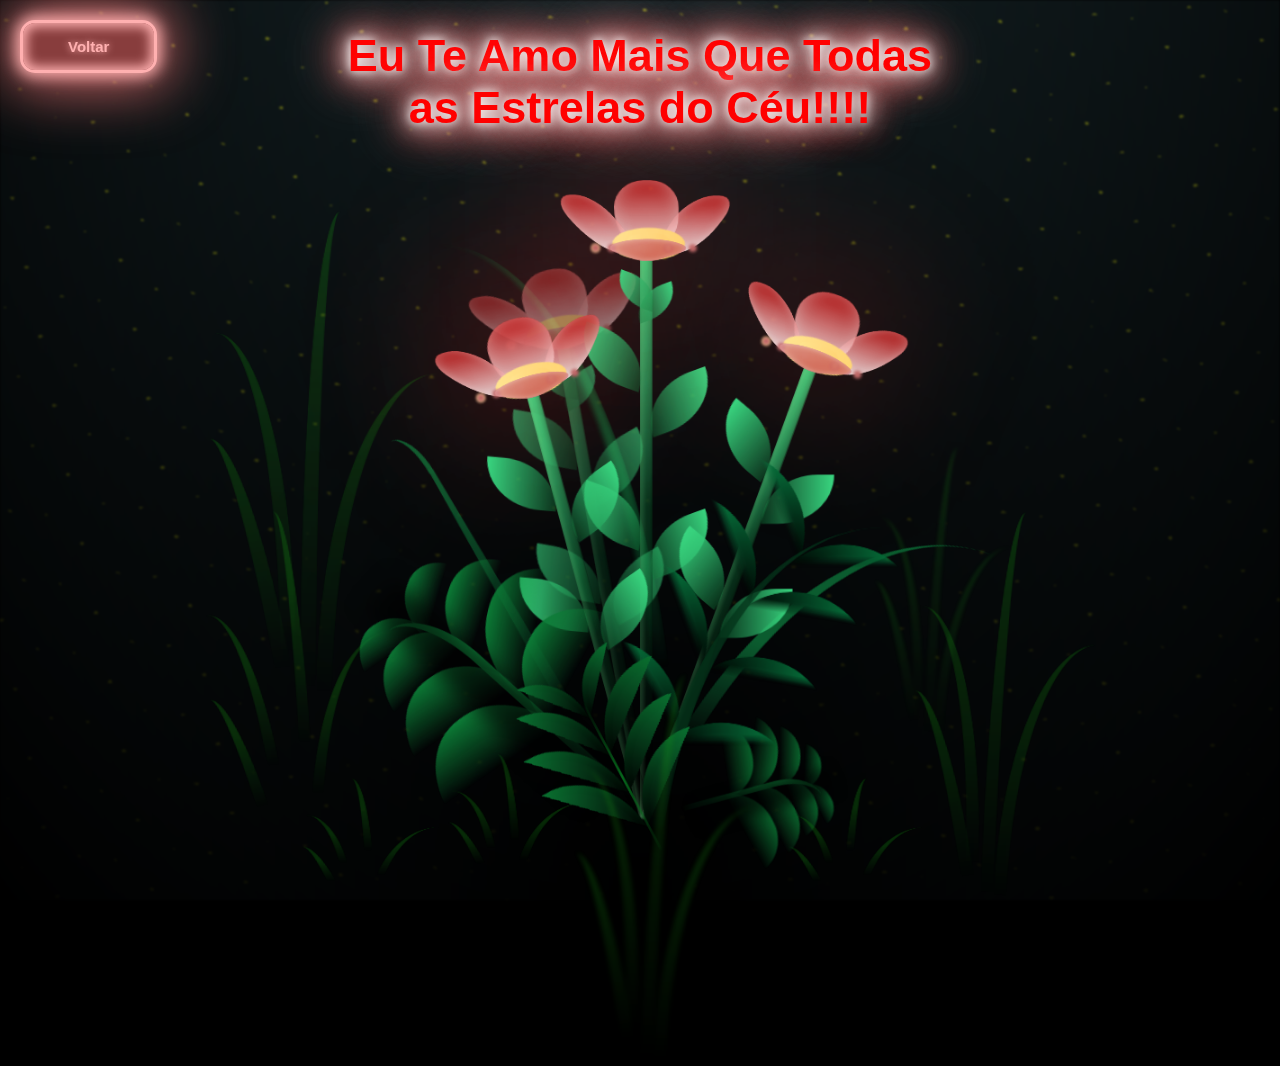
<file: flowers.html>
<!DOCTYPE html>
<html lang="pt-br">

<head>
    <meta charset="UTF-8">
    <meta name="viewport" content="width=device-width, initial-scale=1.0">
    <title>Flowers</title>
    <link rel="stylesheet" href="flowers.css">

    <script>
        window.console = window.console || function (t) { };
    </script>

</head>

<body translate="no" class="">

    <a href="index.html"><button>Voltar</button></a>
    <p class="title">Eu Te Amo Mais Que Todas as Estrelas do Céu!!!!</p>
</div>
    <div class="night"></div>
    <div class="flowers">
        <div class="flower flower--0">
            <div class="flower__leafs flower__leafs--1">
                <div class="flower__leaf flower__leaf--1"></div>
                <div class="flower__leaf flower__leaf--2"></div>
                <div class="flower__leaf flower__leaf--3"></div>
                <div class="flower__leaf flower__leaf--4"></div>
                <div class="flower__white-circle"></div>

                <div class="flower__light flower__light--1"></div>
                <div class="flower__light flower__light--2"></div>
                <div class="flower__light flower__light--3"></div>
                <div class="flower__light flower__light--4"></div>
                <div class="flower__light flower__light--5"></div>
                <div class="flower__light flower__light--6"></div>
                <div class="flower__light flower__light--7"></div>
                <div class="flower__light flower__light--8"></div>

            </div>
            <div class="flower__line">
                <div class="flower__line__leaf flower__line__leaf--1"></div>
                <div class="flower__line__leaf flower__line__leaf--2"></div>
                <div class="flower__line__leaf flower__line__leaf--3"></div>
                <div class="flower__line__leaf flower__line__leaf--4"></div>
                <div class="flower__line__leaf flower__line__leaf--5"></div>
                <div class="flower__line__leaf flower__line__leaf--6"></div>
            </div>
        </div>

        <div class="flower flower--1">
            <div class="flower__leafs flower__leafs--1">
                <div class="flower__leaf flower__leaf--1"></div>
                <div class="flower__leaf flower__leaf--2"></div>
                <div class="flower__leaf flower__leaf--3"></div>
                <div class="flower__leaf flower__leaf--4"></div>
                <div class="flower__white-circle"></div>

                <div class="flower__light flower__light--1"></div>
                <div class="flower__light flower__light--2"></div>
                <div class="flower__light flower__light--3"></div>
                <div class="flower__light flower__light--4"></div>
                <div class="flower__light flower__light--5"></div>
                <div class="flower__light flower__light--6"></div>
                <div class="flower__light flower__light--7"></div>
                <div class="flower__light flower__light--8"></div>

            </div>
            <div class="flower__line">
                <div class="flower__line__leaf flower__line__leaf--1"></div>
                <div class="flower__line__leaf flower__line__leaf--2"></div>
                <div class="flower__line__leaf flower__line__leaf--3"></div>
                <div class="flower__line__leaf flower__line__leaf--4"></div>
                <div class="flower__line__leaf flower__line__leaf--5"></div>
                <div class="flower__line__leaf flower__line__leaf--6"></div>
            </div>
        </div>

        <div class="flower flower--2">
            <div class="flower__leafs flower__leafs--2">
                <div class="flower__leaf flower__leaf--1"></div>
                <div class="flower__leaf flower__leaf--2"></div>
                <div class="flower__leaf flower__leaf--3"></div>
                <div class="flower__leaf flower__leaf--4"></div>
                <div class="flower__white-circle"></div>

                <div class="flower__light flower__light--1"></div>
                <div class="flower__light flower__light--2"></div>
                <div class="flower__light flower__light--3"></div>
                <div class="flower__light flower__light--4"></div>
                <div class="flower__light flower__light--5"></div>
                <div class="flower__light flower__light--6"></div>
                <div class="flower__light flower__light--7"></div>
                <div class="flower__light flower__light--8"></div>

            </div>
            <div class="flower__line">
                <div class="flower__line__leaf flower__line__leaf--1"></div>
                <div class="flower__line__leaf flower__line__leaf--2"></div>
                <div class="flower__line__leaf flower__line__leaf--3"></div>
                <div class="flower__line__leaf flower__line__leaf--4"></div>
            </div>
        </div>

        <div class="flower flower--3">
            <div class="flower__leafs flower__leafs--3">
                <div class="flower__leaf flower__leaf--1"></div>
                <div class="flower__leaf flower__leaf--2"></div>
                <div class="flower__leaf flower__leaf--3"></div>
                <div class="flower__leaf flower__leaf--4"></div>
                <div class="flower__white-circle"></div>

                <div class="flower__light flower__light--1"></div>
                <div class="flower__light flower__light--2"></div>
                <div class="flower__light flower__light--3"></div>
                <div class="flower__light flower__light--4"></div>
                <div class="flower__light flower__light--5"></div>
                <div class="flower__light flower__light--6"></div>
                <div class="flower__light flower__light--7"></div>
                <div class="flower__light flower__light--8"></div>

            </div>
            <div class="flower__line">
                <div class="flower__line__leaf flower__line__leaf--1"></div>
                <div class="flower__line__leaf flower__line__leaf--2"></div>
                <div class="flower__line__leaf flower__line__leaf--3"></div>
                <div class="flower__line__leaf flower__line__leaf--4"></div>
            </div>
        </div>

        <div class="grow-ans" style="--d:1.2s">
            <div class="flower__g-long">
                <div class="flower__g-long__top"></div>
                <div class="flower__g-long__bottom"></div>
            </div>
        </div>

        <div class="growing-grass">
            <div class="flower__grass flower__grass--1">
                <div class="flower__grass--top"></div>
                <div class="flower__grass--bottom"></div>
                <div class="flower__grass__leaf flower__grass__leaf--1"></div>
                <div class="flower__grass__leaf flower__grass__leaf--2"></div>
                <div class="flower__grass__leaf flower__grass__leaf--3"></div>
                <div class="flower__grass__leaf flower__grass__leaf--4"></div>
                <div class="flower__grass__leaf flower__grass__leaf--5"></div>
                <div class="flower__grass__leaf flower__grass__leaf--6"></div>
                <div class="flower__grass__leaf flower__grass__leaf--7"></div>
                <div class="flower__grass__leaf flower__grass__leaf--8"></div>
                <div class="flower__grass__overlay"></div>
            </div>
        </div>

        <div class="growing-grass">
            <div class="flower__grass flower__grass--2">
                <div class="flower__grass--top"></div>
                <div class="flower__grass--bottom"></div>
                <div class="flower__grass__leaf flower__grass__leaf--1"></div>
                <div class="flower__grass__leaf flower__grass__leaf--2"></div>
                <div class="flower__grass__leaf flower__grass__leaf--3"></div>
                <div class="flower__grass__leaf flower__grass__leaf--4"></div>
                <div class="flower__grass__leaf flower__grass__leaf--5"></div>
                <div class="flower__grass__leaf flower__grass__leaf--6"></div>
                <div class="flower__grass__leaf flower__grass__leaf--7"></div>
                <div class="flower__grass__leaf flower__grass__leaf--8"></div>
                <div class="flower__grass__overlay"></div>
            </div>
        </div>

        <div class="grow-ans" style="--d:2.4s">
            <div class="flower__g-right flower__g-right--1">
                <div class="leaf"></div>
            </div>
        </div>

        <div class="grow-ans" style="--d:2.8s">
            <div class="flower__g-right flower__g-right--2">
                <div class="leaf"></div>
            </div>
        </div>

        <div class="grow-ans" style="--d:2.8s">
            <div class="flower__g-front">
                <div class="flower__g-front__leaf-wrapper flower__g-front__leaf-wrapper--1">
                    <div class="flower__g-front__leaf"></div>
                </div>
                <div class="flower__g-front__leaf-wrapper flower__g-front__leaf-wrapper--2">
                    <div class="flower__g-front__leaf"></div>
                </div>
                <div class="flower__g-front__leaf-wrapper flower__g-front__leaf-wrapper--3">
                    <div class="flower__g-front__leaf"></div>
                </div>
                <div class="flower__g-front__leaf-wrapper flower__g-front__leaf-wrapper--4">
                    <div class="flower__g-front__leaf"></div>
                </div>
                <div class="flower__g-front__leaf-wrapper flower__g-front__leaf-wrapper--5">
                    <div class="flower__g-front__leaf"></div>
                </div>
                <div class="flower__g-front__leaf-wrapper flower__g-front__leaf-wrapper--6">
                    <div class="flower__g-front__leaf"></div>
                </div>
                <div class="flower__g-front__leaf-wrapper flower__g-front__leaf-wrapper--7">
                    <div class="flower__g-front__leaf"></div>
                </div>
                <div class="flower__g-front__leaf-wrapper flower__g-front__leaf-wrapper--8">
                    <div class="flower__g-front__leaf"></div>
                </div>
                <div class="flower__g-front__line"></div>
            </div>
        </div>

        <div class="grow-ans" style="--d:3.2s">
            <div class="flower__g-fr">
                <div class="leaf"></div>
                <div class="flower__g-fr__leaf flower__g-fr__leaf--1"></div>
                <div class="flower__g-fr__leaf flower__g-fr__leaf--2"></div>
                <div class="flower__g-fr__leaf flower__g-fr__leaf--3"></div>
                <div class="flower__g-fr__leaf flower__g-fr__leaf--4"></div>
                <div class="flower__g-fr__leaf flower__g-fr__leaf--5"></div>
                <div class="flower__g-fr__leaf flower__g-fr__leaf--6"></div>
                <div class="flower__g-fr__leaf flower__g-fr__leaf--7"></div>
                <div class="flower__g-fr__leaf flower__g-fr__leaf--8"></div>
            </div>
        </div>

        <div class="long-g long-g--0">
            <div class="grow-ans" style="--d:3s">
                <div class="leaf leaf--0"></div>
            </div>
            <div class="grow-ans" style="--d:2.2s">
                <div class="leaf leaf--1"></div>
            </div>
            <div class="grow-ans" style="--d:3.4s">
                <div class="leaf leaf--2"></div>
            </div>
            <div class="grow-ans" style="--d:3.6s">
                <div class="leaf leaf--3"></div>
            </div>
        </div>

        <div class="long-g long-g--1">
            <div class="grow-ans" style="--d:3.6s">
                <div class="leaf leaf--0"></div>
            </div>
            <div class="grow-ans" style="--d:3.8s">
                <div class="leaf leaf--1"></div>
            </div>
            <div class="grow-ans" style="--d:4s">
                <div class="leaf leaf--2"></div>
            </div>
            <div class="grow-ans" style="--d:4.2s">
                <div class="leaf leaf--3"></div>
            </div>
        </div>

        <div class="long-g long-g--2">
            <div class="grow-ans" style="--d:4s">
                <div class="leaf leaf--0"></div>
            </div>
            <div class="grow-ans" style="--d:4.2s">
                <div class="leaf leaf--1"></div>
            </div>
            <div class="grow-ans" style="--d:4.4s">
                <div class="leaf leaf--2"></div>
            </div>
            <div class="grow-ans" style="--d:4.6s">
                <div class="leaf leaf--3"></div>
            </div>
        </div>

        <div class="long-g long-g--3">
            <div class="grow-ans" style="--d:4s">
                <div class="leaf leaf--0"></div>
            </div>
            <div class="grow-ans" style="--d:4.2s">
                <div class="leaf leaf--1"></div>
            </div>
            <div class="grow-ans" style="--d:3s">
                <div class="leaf leaf--2"></div>
            </div>
            <div class="grow-ans" style="--d:3.6s">
                <div class="leaf leaf--3"></div>
            </div>
        </div>

        <div class="long-g long-g--4">
            <div class="grow-ans" style="--d:4s">
                <div class="leaf leaf--0"></div>
            </div>
            <div class="grow-ans" style="--d:4.2s">
                <div class="leaf leaf--1"></div>
            </div>
            <div class="grow-ans" style="--d:3s">
                <div class="leaf leaf--2"></div>
            </div>
            <div class="grow-ans" style="--d:3.6s">
                <div class="leaf leaf--3"></div>
            </div>
        </div>

        <div class="long-g long-g--5">
            <div class="grow-ans" style="--d:4s">
                <div class="leaf leaf--0"></div>
            </div>
            <div class="grow-ans" style="--d:4.2s">
                <div class="leaf leaf--1"></div>
            </div>
            <div class="grow-ans" style="--d:3s">
                <div class="leaf leaf--2"></div>
            </div>
            <div class="grow-ans" style="--d:3.6s">
                <div class="leaf leaf--3"></div>
            </div>
        </div>

        <div class="long-g long-g--6">
            <div class="grow-ans" style="--d:4.2s">
                <div class="leaf leaf--0"></div>
            </div>
            <div class="grow-ans" style="--d:4.4s">
                <div class="leaf leaf--1"></div>
            </div>
            <div class="grow-ans" style="--d:4.6s">
                <div class="leaf leaf--2"></div>
            </div>
            <div class="grow-ans" style="--d:4.8s">
                <div class="leaf leaf--3"></div>
            </div>
        </div>

        <div class="long-g long-g--7">
            <div class="grow-ans" style="--d:3s">
                <div class="leaf leaf--0"></div>
            </div>
            <div class="grow-ans" style="--d:3.2s">
                <div class="leaf leaf--1"></div>
            </div>
            <div class="grow-ans" style="--d:3.5s">
                <div class="leaf leaf--2"></div>
            </div>
            <div class="grow-ans" style="--d:3.6s">
                <div class="leaf leaf--3"></div>
            </div>
        </div>
    </div>


    <script id="rendered-js">
        onload = () => {
            const c = setTimeout(() => {
                document.body.classList.remove("not-loaded");
                clearTimeout(c);
            }, 1000);
        };
    </script>





</body>

</html>
</file>
<file: flowers.css>
@import url('https://fonts.googleapis.com/css2?family=Pacifico&display=swap');

*,
*::after,
*::before {
    padding: 0;
    margin: 0;
    box-sizing: border-box;
}

:root {
    --dark-color: #000;
}

body {
    display: flex;
    align-items: flex-end;
    justify-content: center;
    min-height: 100vh;
    background-color: var(--dark-color);
    overflow: hidden;
    perspective: 1000px;
}

.title {
    z-index: 99999;
    font-family: Arial, Helvetica, sans-serif;
    font-weight: bold;
    position: absolute;
    left: 50%;
    top: 30px;
    transform: translateX(-50%);
    font-size: 5vmin;
    color: #ff0000;
    text-align: center;
    margin-bottom: 5vmin;
    text-shadow: 0 0 10px #fff, 0 0 20px #fff, 0 0 30px #fff, 0 0 40px #ff0000, 0 0 50px #ff0000, 0 0 60px #fff, 0 0 70px #fff;
    animation: title-ans 1.5s linear;
}

@keyframes title-ans {
    0% {
        opacity: 0;
        transform: translateX(-50%) translateY(-100%);
    }
    100% {
        opacity: 1;
        transform: translateX(-50%) translateY(0);
    }
}


.night {
    position: fixed;
    left: 50%;
    top: 0;
    transform: translateX(-50%);
    width: 100%;
    height: 100%;
    filter: blur(0.1vmin);
    background-image: radial-gradient(ellipse at top, transparent 0%, var(--dark-color)), radial-gradient(ellipse at bottom, var(--dark-color), rgba(145, 233, 255, 0.2)), repeating-linear-gradient(220deg, black 0px, black 19px, transparent 19px, transparent 22px), repeating-linear-gradient(189deg, black 0px, black 19px, transparent 19px, transparent 22px), repeating-linear-gradient(148deg, black 0px, black 19px, transparent 19px, transparent 22px), linear-gradient(90deg, #fffb00, #fffb00);
}

.flowers {
    position: relative;
    transform: scale(0.9);
}

.flower {
    position: absolute;
    bottom: 10vmin;
    transform-origin: bottom center;
    z-index: 10;
    --fl-speed: 0.8s;
}

.flower--0 {
    animation: moving-flower-0 8s linear infinite;
    transform: rotate(-10deg);
    filter: opacity(0.6);
}

.flower--0 .flower__line {
    height: 60vmin;
    animation-delay: 0.3s;
}

.flower--0 .flower__line__leaf--1 {
    animation: blooming-leaf-right var(--fl-speed) 1.6s backwards;
}

.flower--0 .flower__line__leaf--2 {
    animation: blooming-leaf-right var(--fl-speed) 1.4s backwards;
}



.flower--1 {
    animation: moving-flower-1 4.5s linear infinite;
}

.flower--1 .flower__line {
    height: 70vmin;
    animation-delay: 0.3s;
}

.flower--1 .flower__line__leaf--1 {
    animation: blooming-leaf-right var(--fl-speed) 1.6s backwards;
}

.flower--1 .flower__line__leaf--2 {
    animation: blooming-leaf-right var(--fl-speed) 1.4s backwards;
}

.flower--1 .flower__line__leaf--3 {
    animation: blooming-leaf-left var(--fl-speed) 1.2s backwards;
}

.flower--1 .flower__line__leaf--4 {
    animation: blooming-leaf-left var(--fl-speed) 1s backwards;
}

.flower--1 .flower__line__leaf--5 {
    animation: blooming-leaf-right var(--fl-speed) 1.8s backwards;
}

.flower--1 .flower__line__leaf--6 {
    animation: blooming-leaf-left var(--fl-speed) 2s backwards;
}

.flower--2 {
    left: 50%;
    transform: rotate(20deg);
    animation: moving-flower-2 5s linear infinite;
}

.flower--2 .flower__line {
    height: 60vmin;
    animation-delay: 0.6s;
}

.flower--2 .flower__line__leaf--1 {
    animation: blooming-leaf-right var(--fl-speed) 1.9s backwards;
}

.flower--2 .flower__line__leaf--2 {
    animation: blooming-leaf-right var(--fl-speed) 1.7s backwards;
}

.flower--2 .flower__line__leaf--3 {
    animation: blooming-leaf-left var(--fl-speed) 1.5s backwards;
}

.flower--2 .flower__line__leaf--4 {
    animation: blooming-leaf-left var(--fl-speed) 1.3s backwards;
}

.flower--3 {
    left: 50%;
    transform: rotate(-15deg);
    animation: moving-flower-3 3s linear infinite;
}

.flower--3 .flower__line {
    animation-delay: 0.9s;
}

.flower--3 .flower__line__leaf--1 {
    animation: blooming-leaf-right var(--fl-speed) 2.5s backwards;
}

.flower--3 .flower__line__leaf--2 {
    animation: blooming-leaf-right var(--fl-speed) 2.3s backwards;
}

.flower--3 .flower__line__leaf--3 {
    animation: blooming-leaf-left var(--fl-speed) 2.1s backwards;
}

.flower--3 .flower__line__leaf--4 {
    animation: blooming-leaf-left var(--fl-speed) 1.9s backwards;
}

.flower__leafs {
    position: relative;
    animation: blooming-flower 2s backwards;
}

.flower__leafs--1 {
    animation-delay: 1.1s;
}

.flower__leafs--2 {
    animation-delay: 1.4s;
}

.flower__leafs--3 {
    animation-delay: 1.7s;
}

.flower__leafs::after {
    content: "";
    position: absolute;
    left: 0;
    top: 0;
    transform: translate(-50%, -100%);
    width: 8vmin;
    height: 8vmin;
    background-color: #ff3535;
    filter: blur(10vmin);
}

.flower__leaf {
    position: absolute;
    bottom: 0;
    left: 50%;
    width: 8vmin;
    height: 11vmin;
    border-radius: 51% 49% 47% 53%/44% 45% 55% 69%;
    background-color: #ff3939;
    background-image: linear-gradient(to top, #ffffff, #b60f0f);
    transform-origin: bottom center;
    opacity: 0.9;
    box-shadow: inset 0 0 2vmin rgba(255, 255, 255, 0.5);
}

.flower__leaf--1 {
    transform: translate(-10%, 1%) rotateY(40deg) rotateX(-50deg);
}

.flower__leaf--2 {
    transform: translate(-50%, -4%) rotateX(40deg);
}

.flower__leaf--3 {
    transform: translate(-90%, 0%) rotateY(45deg) rotateX(50deg);
}

.flower__leaf--4 {
    width: 8vmin;
    height: 8vmin;
    transform-origin: bottom left;
    border-radius: 4vmin 10vmin 4vmin 4vmin;
    transform: translate(0%, 18%) rotateX(70deg) rotate(-43deg);
    background-image: linear-gradient(to top, #c54b4b, #d47474);
    z-index: 1;
    opacity: 0.8;
}

.flower__white-circle {
    position: absolute;
    left: -3.5vmin;
    top: -3vmin;
    width: 9vmin;
    height: 4vmin;
    border-radius: 50%;
    background: linear-gradient(90deg, #fff79a, #ffe47a);
}

.flower__white-circle::after {
    content: "";
    position: absolute;
    left: 50%;
    top: 45%;
    transform: translate(-50%, -50%);
    width: 60%;
    height: 60%;
    border-radius: inherit;
    background-image:  linear-gradient(90deg, #fff79a, #ffe47a);
}

.flower__line {
    height: 55vmin;
    width: 1.5vmin;
    background-image: linear-gradient(to left, rgba(0, 0, 0, 0.2), transparent, rgba(131, 255, 162, 0.2)), linear-gradient(to top, transparent 10%, #0f723866, #39d680);
    box-shadow: inset 0 0 2px rgba(0, 0, 0, 0.5);
    animation: grow-flower-tree 4s backwards;
}

.flower__line__leaf {
    --w: 7vmin;
    --h: calc(var(--w) + 2vmin);
    position: absolute;
    top: 20%;
    left: 90%;
    width: var(--w);
    height: var(--h);
    border-top-right-radius: var(--h);
    border-bottom-left-radius: var(--h);
    background-image: linear-gradient(to top, #0f723866, #39d680);
}

.flower__line__leaf--1 {
    transform: rotate(70deg) rotateY(30deg);
}

.flower__line__leaf--2 {
    top: 45%;
    transform: rotate(70deg) rotateY(30deg);
}

.flower__line__leaf--3,
.flower__line__leaf--4,
.flower__line__leaf--6 {
    border-top-right-radius: 0;
    border-bottom-left-radius: 0;
    border-top-left-radius: var(--h);
    border-bottom-right-radius: var(--h);
    left: -460%;
    top: 12%;
    transform: rotate(-70deg) rotateY(30deg);
}

.flower__line__leaf--4 {
    top: 40%;
}

.flower__line__leaf--5 {
    top: 0;
    transform-origin: left;
    transform: rotate(70deg) rotateY(30deg) scale(0.6);
}

.flower__line__leaf--6 {
    top: -2%;
    left: -450%;
    transform-origin: right;
    transform: rotate(-70deg) rotateY(30deg) scale(0.6);
}

.flower__light {
    position: absolute;
    bottom: 0vmin;
    width: 1vmin;
    height: 1vmin;
    background-color: #fffea4;
    border-radius: 50%;
    filter: blur(0.2vmin);
    animation: light-ans 4s linear infinite backwards;
}

.flower__light:nth-child(odd) {
    background-color: #bb6f6f;
}

.flower__light--1 {
    left: -2vmin;
    animation-delay: 1s;
}

.flower__light--2 {
    left: 3vmin;
    animation-delay: 0.5s;
}

.flower__light--3 {
    left: -6vmin;
    animation-delay: 0.3s;
}

.flower__light--4 {
    left: 6vmin;
    animation-delay: 0.9s;
}

.flower__light--5 {
    left: -1vmin;
    animation-delay: 1.5s;
}

.flower__light--6 {
    left: -4vmin;
    animation-delay: 3s;
}

.flower__light--7 {
    left: 3vmin;
    animation-delay: 2s;
}

.flower__light--8 {
    left: -6vmin;
    animation-delay: 3.5s;
}

.flower__grass {
    --c: #0c7b36;
    --line-w: 1.5vmin;
    position: absolute;
    bottom: 12vmin;
    left: -7vmin;
    display: flex;
    flex-direction: column;
    align-items: flex-end;
    z-index: 20;
    transform-origin: bottom center;
    transform: rotate(-48deg) rotateY(40deg);
}

.flower__grass--1 {
    animation: moving-grass 2s linear infinite;
}

.flower__grass--2 {
    left: 2vmin;
    bottom: 10vmin;
    transform: scale(0.5) rotate(75deg) rotateX(10deg) rotateY(-200deg);
    opacity: 0.8;
    z-index: 0;
    animation: moving-grass--2 1.5s linear infinite;
}

.flower__grass--top {
    width: 7vmin;
    height: 10vmin;
    border-top-right-radius: 100%;
    border-right: var(--line-w) solid var(--c);
    transform-origin: bottom center;
    transform: rotate(-2deg);
}

.flower__grass--bottom {
    margin-top: -2px;
    width: var(--line-w);
    height: 25vmin;
    background-image: linear-gradient(to top, transparent, var(--c));
}

.flower__grass__leaf {
    --size: 10vmin;
    position: absolute;
    width: calc(var(--size) * 2.1);
    height: var(--size);
    border-top-left-radius: var(--size);
    border-top-right-radius: var(--size);
    background-image: linear-gradient(to top, transparent, transparent 30%, var(--c));
    z-index: 100;
}

.flower__grass__leaf--1 {
    top: -6%;
    left: 30%;
    --size: 6vmin;
    transform: rotate(-20deg);
    animation: growing-grass-ans--1 2s 2.6s backwards;
}

@keyframes growing-grass-ans--1 {
    0% {
        transform-origin: bottom left;
        transform: rotate(-20deg) scale(0);
    }
}

.flower__grass__leaf--2 {
    top: -5%;
    left: -110%;
    --size: 6vmin;
    transform: rotate(10deg);
    animation: growing-grass-ans--2 2s 2.4s linear backwards;
}

@keyframes growing-grass-ans--2 {
    0% {
        transform-origin: bottom right;
        transform: rotate(10deg) scale(0);
    }
}

.flower__grass__leaf--3 {
    top: 5%;
    left: 60%;
    --size: 8vmin;
    transform: rotate(-18deg) rotateX(-20deg);
    animation: growing-grass-ans--3 2s 2.2s linear backwards;
}

@keyframes growing-grass-ans--3 {
    0% {
        transform-origin: bottom left;
        transform: rotate(-18deg) rotateX(-20deg) scale(0);
    }
}

.flower__grass__leaf--4 {
    top: 6%;
    left: -135%;
    --size: 8vmin;
    transform: rotate(2deg);
    animation: growing-grass-ans--4 2s 2s linear backwards;
}

@keyframes growing-grass-ans--4 {
    0% {
        transform-origin: bottom right;
        transform: rotate(2deg) scale(0);
    }
}

.flower__grass__leaf--5 {
    top: 20%;
    left: 60%;
    --size: 10vmin;
    transform: rotate(-24deg) rotateX(-20deg);
    animation: growing-grass-ans--5 2s 1.8s linear backwards;
}

@keyframes growing-grass-ans--5 {
    0% {
        transform-origin: bottom left;
        transform: rotate(-24deg) rotateX(-20deg) scale(0);
    }
}

.flower__grass__leaf--6 {
    top: 22%;
    left: -180%;
    --size: 10vmin;
    transform: rotate(10deg);
    animation: growing-grass-ans--6 2s 1.6s linear backwards;
}

@keyframes growing-grass-ans--6 {
    0% {
        transform-origin: bottom right;
        transform: rotate(10deg) scale(0);
    }
}

.flower__grass__leaf--7 {
    top: 39%;
    left: 70%;
    --size: 10vmin;
    transform: rotate(-10deg);
    animation: growing-grass-ans--7 2s 1.4s linear backwards;
}

@keyframes growing-grass-ans--7 {
    0% {
        transform-origin: bottom left;
        transform: rotate(-10deg) scale(0);
    }
}

.flower__grass__leaf--8 {
    top: 40%;
    left: -215%;
    --size: 11vmin;
    transform: rotate(10deg);
    animation: growing-grass-ans--8 2s 1.2s linear backwards;
}

@keyframes growing-grass-ans--8 {
    0% {
        transform-origin: bottom right;
        transform: rotate(10deg) scale(0);
    }
}

.flower__grass__overlay {
    position: absolute;
    top: -10%;
    right: 0%;
    width: 100%;
    height: 100%;
    background-color: rgba(0, 0, 0, 0.6);
    filter: blur(1.5vmin);
    z-index: 100;
}

.flower__g-long {
    --w: 2vmin;
    --h: 6vmin;
    --c: #0b5c2f;
    position: absolute;
    bottom: 10vmin;
    left: -3vmin;
    transform-origin: bottom center;
    transform: rotate(-30deg) rotateY(-20deg);
    display: flex;
    flex-direction: column;
    align-items: flex-end;
    animation: flower-g-long-ans 3s linear infinite;
}

@keyframes flower-g-long-ans {

    0%,
    100% {
        transform: rotate(-30deg) rotateY(-20deg);
    }

    50% {
        transform: rotate(-32deg) rotateY(-20deg);
    }
}

.flower__g-long__top {
    top: calc(var(--h) * -1);
    width: calc(var(--w) + 1vmin);
    height: var(--h);
    border-top-right-radius: 100%;
    border-right: 0.7vmin solid var(--c);
    transform: translate(-0.7vmin, 1vmin);
}

.flower__g-long__bottom {
    width: var(--w);
    height: 50vmin;
    transform-origin: bottom center;
    background-image: linear-gradient(to top, transparent 30%, var(--c));
    box-shadow: inset 0 0 2px rgba(0, 0, 0, 0.5);
    clip-path: polygon(35% 0, 65% 1%, 100% 100%, 0% 100%);
}

.flower__g-right {
    position: absolute;
    bottom: 6vmin;
    left: -2vmin;
    transform-origin: bottom left;
    transform: rotate(20deg);
}

.flower__g-right .leaf {
    width: 30vmin;
    height: 50vmin;
    border-top-left-radius: 100%;
    border-left: 2vmin solid #0b5c2f;
    -webkit-mask-image: linear-gradient(to top, transparent 30%, #079097 60%);
}

.flower__g-right--1 {
    animation: flower-g-right-ans 2.5s linear infinite;
}

.flower__g-right--2 {
    left: 5vmin;
    transform: rotateY(-180deg);
    animation: flower-g-right-ans--2 3s linear infinite;
}

.flower__g-right--2 .leaf {
    height: 75vmin;
    filter: blur(0.3vmin);
    opacity: 0.8;
}

@keyframes flower-g-right-ans {

    0%,
    100% {
        transform: rotate(20deg);
    }

    50% {
        transform: rotate(24deg) rotateX(-20deg);
    }
}

@keyframes flower-g-right-ans--2 {

    0%,
    100% {
        transform: rotateY(-180deg) rotate(0deg) rotateX(-20deg);
    }

    50% {
        transform: rotateY(-180deg) rotate(6deg) rotateX(-20deg);
    }
}

.flower__g-front {
    position: absolute;
    bottom: 6vmin;
    left: 2.5vmin;
    z-index: 100;
    transform-origin: bottom center;
    transform: rotate(-28deg) rotateY(30deg) scale(1.04);
    animation: flower__g-front-ans 2s linear infinite;
}

@keyframes flower__g-front-ans {

    0%,
    100% {
        transform: rotate(-28deg) rotateY(30deg) scale(1.04);
    }

    50% {
        transform: rotate(-35deg) rotateY(40deg) scale(1.04);
    }
}

.flower__g-front__line {
    width: 0.3vmin;
    height: 20vmin;
    background-image: linear-gradient(to top, transparent, #06691c, transparent 100%);
    position: relative;
}

.flower__g-front__leaf-wrapper {
    position: absolute;
    top: 0;
    left: 0;
    transform-origin: bottom left;
    transform: rotate(10deg);
}

.flower__g-front__leaf-wrapper:nth-child(even) {
    left: 0vmin;
    transform: rotateY(-180deg) rotate(5deg);
    animation: flower__g-front__leaf-left-ans 1s ease-in backwards;
}

.flower__g-front__leaf-wrapper:nth-child(odd) {
    animation: flower__g-front__leaf-ans 1s ease-in backwards;
}

.flower__g-front__leaf-wrapper--1 {
    top: -8vmin;
    transform: scale(0.7);
    animation: flower__g-front__leaf-ans 1s 5.5s ease-in backwards !important;
}

.flower__g-front__leaf-wrapper--2 {
    top: -8vmin;
    transform: rotateY(-180deg) scale(0.7) !important;
    animation: flower__g-front__leaf-left-ans-2 1s 4.6s ease-in backwards !important;
}

.flower__g-front__leaf-wrapper--3 {
    top: -3vmin;
    animation: flower__g-front__leaf-ans 1s 4.6s ease-in backwards;
}

.flower__g-front__leaf-wrapper--4 {
    top: -3vmin;
    transform: rotateY(-180deg) scale(0.9) !important;
    animation: flower__g-front__leaf-left-ans-2 1s 4.6s ease-in backwards !important;
}

@keyframes flower__g-front__leaf-left-ans-2 {
    0% {
        transform: rotateY(-180deg) scale(0);
    }
}

.flower__g-front__leaf-wrapper--5,
.flower__g-front__leaf-wrapper--6 {
    top: 2vmin;
}

.flower__g-front__leaf-wrapper--7,
.flower__g-front__leaf-wrapper--8 {
    top: 6.5vmin;
}

.flower__g-front__leaf-wrapper--2 {
    animation-delay: 5.2s !important;
}

.flower__g-front__leaf-wrapper--3 {
    animation-delay: 4.9s !important;
}

.flower__g-front__leaf-wrapper--5 {
    animation-delay: 4.3s !important;
}

.flower__g-front__leaf-wrapper--6 {
    animation-delay: 4.1s !important;
}

.flower__g-front__leaf-wrapper--7 {
    animation-delay: 3.8s !important;
}

.flower__g-front__leaf-wrapper--8 {
    animation-delay: 3.5s !important;
}

@keyframes flower__g-front__leaf-ans {
    0% {
        transform: rotate(10deg) scale(0);
    }
}

@keyframes flower__g-front__leaf-left-ans {
    0% {
        transform: rotateY(-180deg) rotate(5deg) scale(0);
    }
}

.flower__g-front__leaf {
    width: 10vmin;
    height: 10vmin;
    border-radius: 100% 0% 0% 100%/100% 100% 0% 0%;
    box-shadow: inset 0 2px 1vmin rgba(5, 99, 33, 0.2);
    background-image: linear-gradient(to bottom left, transparent, var(--dark-color)), linear-gradient(to bottom right, #0b7433 50%, transparent 50%, transparent);
    -webkit-mask-image: linear-gradient(to bottom right, #0b6426 50%, transparent 50%, transparent);
    mask-image: linear-gradient(to bottom right, #0a6819 50%, transparent 50%, transparent);
}

.flower__g-fr {
    position: absolute;
    bottom: -4vmin;
    left: vmin;
    transform-origin: bottom left;
    z-index: 10;
    animation: flower__g-fr-ans 2s linear infinite;
}

@keyframes flower__g-fr-ans {

    0%,
    100% {
        transform: rotate(2deg);
    }

    50% {
        transform: rotate(4deg);
    }
}

.flower__g-fr .leaf {
    width: 30vmin;
    height: 50vmin;
    border-top-left-radius: 100%;
    border-left: 2vmin solid #05361be0;
    -webkit-mask-image: linear-gradient(to top, transparent 25%, #05361be0 50%);
    position: relative;
    z-index: 1;
}

.flower__g-fr__leaf {
    position: absolute;
    top: 0;
    left: 0;
    width: 10vmin;
    height: 10vmin;
    border-radius: 100% 0% 0% 100%/100% 100% 0% 0%;
    box-shadow: inset 0 2px 1vmin rgba(6, 104, 47, 0.205);
    background-image: linear-gradient(to bottom left, transparent, var(--dark-color) 98%), linear-gradient(to bottom right, #087a41 45%, transparent 50%, transparent);
    -webkit-mask-image: linear-gradient(135deg, #118f49 40%, transparent 50%, transparent);
}

.flower__g-fr__leaf--1 {
    left: 20vmin;
    transform: rotate(45deg);
    animation: flower__g-fr-leaft-ans-1 0.5s 5.2s linear backwards;
}

@keyframes flower__g-fr-leaft-ans-1 {
    0% {
        transform-origin: left;
        transform: rotate(45deg) scale(0);
    }
}

.flower__g-fr__leaf--2 {
    left: 12vmin;
    top: -7vmin;
    transform: rotate(25deg) rotateY(-180deg);
    animation: flower__g-fr-leaft-ans-6 0.5s 5s linear backwards;
}

.flower__g-fr__leaf--3 {
    left: 15vmin;
    top: 6vmin;
    transform: rotate(55deg);
    animation: flower__g-fr-leaft-ans-5 0.5s 4.8s linear backwards;
}

.flower__g-fr__leaf--4 {
    left: 6vmin;
    top: -2vmin;
    transform: rotate(25deg) rotateY(-180deg);
    animation: flower__g-fr-leaft-ans-6 0.5s 4.6s linear backwards;
}

.flower__g-fr__leaf--5 {
    left: 10vmin;
    top: 14vmin;
    transform: rotate(55deg);
    animation: flower__g-fr-leaft-ans-5 0.5s 4.4s linear backwards;
}

@keyframes flower__g-fr-leaft-ans-5 {
    0% {
        transform-origin: left;
        transform: rotate(55deg) scale(0);
    }
}

.flower__g-fr__leaf--6 {
    left: 0vmin;
    top: 6vmin;
    transform: rotate(25deg) rotateY(-180deg);
    animation: flower__g-fr-leaft-ans-6 0.5s 4.2s linear backwards;
}

@keyframes flower__g-fr-leaft-ans-6 {
    0% {
        transform-origin: right;
        transform: rotate(25deg) rotateY(-180deg) scale(0);
    }
}

.flower__g-fr__leaf--7 {
    left: 5vmin;
    top: 22vmin;
    transform: rotate(45deg);
    animation: flower__g-fr-leaft-ans-7 0.5s 4s linear backwards;
}

@keyframes flower__g-fr-leaft-ans-7 {
    0% {
        transform-origin: left;
        transform: rotate(45deg) scale(0);
    }
}

.flower__g-fr__leaf--8 {
    left: -4vmin;
    top: 15vmin;
    transform: rotate(15deg) rotateY(-180deg);
    animation: flower__g-fr-leaft-ans-8 0.5s 3.8s linear backwards;
}

@keyframes flower__g-fr-leaft-ans-8 {
    0% {
        transform-origin: right;
        transform: rotate(15deg) rotateY(-180deg) scale(0);
    }
}

.long-g {
    position: absolute;
    bottom: 25vmin;
    left: -42vmin;
    transform-origin: bottom left;
}

.long-g--1 {
    bottom: 0vmin;
    transform: scale(0.8) rotate(-5deg);
}

.long-g--1 .leaf {
    -webkit-mask-image: linear-gradient(to top, transparent 40%, #079097 80%) !important;
}

.long-g--1 .leaf--1 {
    --w: 5vmin;
    --h: 60vmin;
    left: -2vmin;
    transform: rotate(3deg) rotateY(-180deg);
}

.long-g--2,
.long-g--3 {
    bottom: -3vmin;
    left: -35vmin;
    transform-origin: center;
    transform: scale(0.6) rotateX(60deg);
}

.long-g--2 .leaf,
.long-g--3 .leaf {
    -webkit-mask-image: linear-gradient(to top, transparent 50%, #079097 80%) !important;
}

.long-g--2 .leaf--1,
.long-g--3 .leaf--1 {
    left: -1vmin;
    transform: rotateY(-180deg);
}

.long-g--3 {
    left: -17vmin;
    bottom: 0vmin;
}

.long-g--3 .leaf {
    -webkit-mask-image: linear-gradient(to top, transparent 40%, #079097 80%) !important;
}

.long-g--4 {
    left: 25vmin;
    bottom: -3vmin;
    transform-origin: center;
    transform: scale(0.6) rotateX(60deg);
}

.long-g--4 .leaf {
    -webkit-mask-image: linear-gradient(to top, transparent 50%, #079097 80%) !important;
}

.long-g--5 {
    left: 42vmin;
    bottom: 0vmin;
    transform: scale(0.8) rotate(2deg);
}

.long-g--6 {
    left: 0vmin;
    bottom: -20vmin;
    z-index: 100;
    filter: blur(0.3vmin);
    transform: scale(0.8) rotate(2deg);
}

.long-g--7 {
    left: 35vmin;
    bottom: 20vmin;
    z-index: -1;
    filter: blur(0.3vmin);
    transform: scale(0.6) rotate(2deg);
    opacity: 0.7;
}

.long-g .leaf {
    --w: 15vmin;
    --h: 40vmin;
    --c: #1aaa153d;
    position: absolute;
    bottom: 0;
    width: var(--w);
    height: var(--h);
    border-top-left-radius: 100%;
    border-left: 2vmin solid var(--c);
    -webkit-mask-image: linear-gradient(to top, transparent 1%, var(--dark-color));
    transform-origin: bottom center;
}

.long-g .leaf--0 {
    left: 2vmin;
    animation: leaf-ans-1 4s linear infinite;
}

.long-g .leaf--1 {
    --w: 5vmin;
    --h: 60vmin;
    animation: leaf-ans-1 4s linear infinite;
}

.long-g .leaf--2 {
    --w: 10vmin;
    --h: 40vmin;
    left: -0.5vmin;
    bottom: 5vmin;
    transform-origin: bottom left;
    transform: rotateY(-180deg);
    animation: leaf-ans-2 3s linear infinite;
}

.long-g .leaf--3 {
    --w: 5vmin;
    --h: 30vmin;
    left: -1vmin;
    bottom: 3.2vmin;
    transform-origin: bottom left;
    transform: rotate(-10deg) rotateY(-180deg);
    animation: leaf-ans-3 3s linear infinite;
}

@keyframes leaf-ans-1 {

    0%,
    100% {
        transform: rotate(-5deg) scale(1);
    }

    50% {
        transform: rotate(5deg) scale(1.1);
    }
}

@keyframes leaf-ans-2 {

    0%,
    100% {
        transform: rotateY(-180deg) rotate(5deg);
    }

    50% {
        transform: rotateY(-180deg) rotate(0deg) scale(1.1);
    }
}

@keyframes leaf-ans-3 {

    0%,
    100% {
        transform: rotate(-10deg) rotateY(-180deg);
    }

    50% {
        transform: rotate(-20deg) rotateY(-180deg);
    }
}

.grow-ans {
    animation: grow-ans 2s var(--d) backwards;
}

@keyframes grow-ans {
    0% {
        transform: scale(0);
        opacity: 0;
    }
}

@keyframes light-ans {
    0% {
        opacity: 0;
        transform: translateY(0vmin);
    }

    25% {
        opacity: 1;
        transform: translateY(-5vmin) translateX(-2vmin);
    }

    50% {
        opacity: 1;
        transform: translateY(-15vmin) translateX(2vmin);
        filter: blur(0.2vmin);
    }

    75% {
        transform: translateY(-20vmin) translateX(-2vmin);
        filter: blur(0.2vmin);
    }

    100% {
        transform: translateY(-30vmin);
        opacity: 0;
        filter: blur(1vmin);
    }
}

@keyframes moving-flower-0 {

    0%,
    100% {
        transform: rotate(-8deg);
    }

    50% {
        transform: rotate(8deg);
    }
}
@keyframes moving-flower-1 {

    0%,
    100% {
        transform: rotate(2deg);
    }

    50% {
        transform: rotate(-2deg);
    }
}

@keyframes moving-flower-2 {

    0%,
    100% {
        transform: rotate(18deg);
    }

    50% {
        transform: rotate(14deg);
    }
}

@keyframes moving-flower-3 {

    0%,
    100% {
        transform: rotate(-18deg);
    }

    50% {
        transform: rotate(-20deg) rotateY(-10deg);
    }
}

@keyframes blooming-leaf-right {
    0% {
        transform-origin: left;
        transform: rotate(70deg) rotateY(30deg) scale(0);
    }
}

@keyframes blooming-leaf-left {
    0% {
        transform-origin: right;
        transform: rotate(-70deg) rotateY(30deg) scale(0);
    }
}

@keyframes grow-flower-tree {
    0% {
        height: 0;
        border-radius: 1vmin;
    }
}

@keyframes blooming-flower {
    0% {
        transform: scale(0);
    }
}

@keyframes moving-grass {

    0%,
    100% {
        transform: rotate(-48deg) rotateY(40deg);
    }

    50% {
        transform: rotate(-50deg) rotateY(40deg);
    }
}

@keyframes moving-grass--2 {

    0%,
    100% {
        transform: scale(0.5) rotate(75deg) rotateX(10deg) rotateY(-200deg);
    }

    50% {
        transform: scale(0.5) rotate(79deg) rotateX(10deg) rotateY(-200deg);
    }
}

.growing-grass {
    animation: growing-grass-ans 1s 2s backwards;
}

@keyframes growing-grass-ans {
    0% {
        transform: scale(0);
    }
}

.not-loaded * {
    animation-play-state: paused !important;
}



.button1{
    z-index: 99998;
    width: 100vw;
    height: 100vh;
    background: rgba(0, 0, 0, 0.308);
    backdrop-filter: blur(10px);
    position: absolute;

}

a{
    position: absolute;
    left: 20px;
    top: 20px;
}


button{
    z-index: 99999;
    --glow-color:rgb(255, 176, 176);
    --glow-spred-color: rgba(255, 123, 123, 0.781);
    --enhaced-glow-color: rgb(255, 206, 206);
    --btn-color: rgb(136, 61, 61);
    border: .25em solid var(--glow-color);
    padding: 1em 3em;
    color: var(--glow-color);
    font-size: 15px;
    font-weight: bold;
    background-color: var(--btn-color);
    border-radius: 1em;
    outline: none;
    box-shadow: 0 0 1em .25em var(--glow-color), 0 0 4em 1em var(--glow-spred-color), inset 0 0 0.75em .25em var(--glow-color);
    text-shadow: 0 0 .5em var(--glow-color);
    position: absolute;
    transition: all .3s;

}



button:hover{
    color: var(--btn-color);
    background-color: var(--glow-color);
    box-shadow: 0 0 1em .25em var(--glow-color), 0 0 4em 2em var(--glow-spred-color), inset 0 0 .75em .25em var(--glow-color);
}

button:active{
    box-shadow: 0 0 0.6em .25em var(--glow-color), 0 0 2.5em 2em var(--glow-spred-color), inset 0 0 .5em .25em var(--glow-color);
}

@media screen and (max-width: 650px) {
    .title {
        top: 100px;
    }
}
</file>
